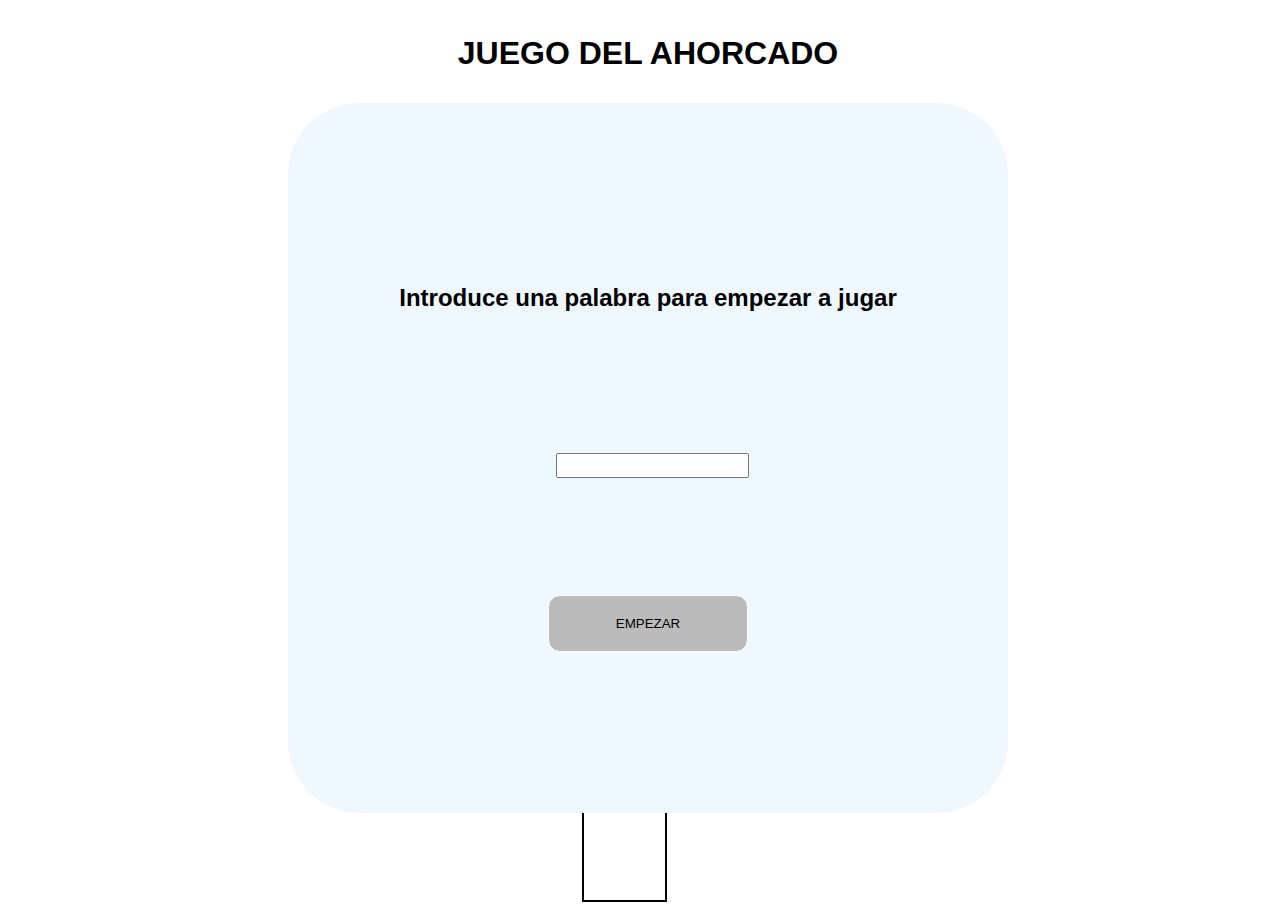
<file: ahorcadodos.html>
<!DOCTYPE html>
<html lang="en">
<head>
    <meta charset="UTF-8">
    <meta name="viewport" content="width=device-width, initial-scale=1.0">
    <title>Document</title>
<link rel="stylesheet" href="assets/css/ahorcadoDos.css">
</head>



<body>
    <head>
        <h1>JUEGO DEL AHORCADO</h1>
        <div class="intentos">
            <p>Intentos restantes:</p>
            <p id="intentos">0</p>
        </div>
    </head>
    <div class="intro">
        <h2> Introduce una palabra para empezar a jugar </h2> 
       <form action="">
          <input type="text">
       </form> 
       <button>EMPEZAR</button>
    </div>
    <section>
        <div class="celda1"></div>
        <div class="celda2"></div>
        <div class="celda3"></div>
        <div class="celda4"></div>
        <div class="celda5"><span></span></div>
        <div class="celda6"></div>
        <div class="celda7"></div>

    </section>

    <form action="" id="campos">
    
    </form>
    
    <div>
      <p>Letras incorrectas:</p> <br><br>
       <div class="errores"></div>
    </div>
 <script src="./assets/js/ahorcadodos.js"></script>
   
</body>
</html>
</file>
<file: assets/css/ahorcadoDos.css>
* {
  font-family: Verdana, Geneva, Tahoma, sans-serif;
}

body {
    width: 100vw;
  height: 100vh;

  display: flex;
  flex-direction: column;
  justify-content: space-around;
  align-items: center;
}
/*-----modal principio-----*/

.intro {
    position: absolute;
    width: 50%;
    height:70vh;
    text-align: center;
    padding: 40px;
    background-color: aliceblue;
    display: flex;
    flex-direction: column;
    justify-content: space-evenly;
    align-items: center;
    border-radius:10% ;
    -webkit-border-radius:10% ;
    -moz-border-radius:10% ;
    -ms-border-radius:10% ;
    -o-border-radius:10% ;
}

.intro input{
    height:90%;
    width: 100%;
}

.intro button{
    appearance: none;
    -webkit-appearance: none;
    border: 1px solid white;
    width: 200px;
    background-color: rgb(187, 187, 187);
    padding: 20px;
    border-radius: 12px;
    -webkit-border-radius: 12px;
    -moz-border-radius: 12px;
    -ms-border-radius: 12px;
    -o-border-radius: 12px;
    cursor: pointer;
}

/*---------------------- dibujo ahorcado-----------------*/
section {
  width: 20%;
  height: 40%;
  border: 2px solid black;
  display: grid;
  grid-template-columns: repeat(3, 1fr);
  grid-template-rows: 0.4fr 0.5fr 0.4fr 1.3fr;
}

.intentos{
  display: flex;
  justify-content: center;
  align-items: center;
  text-align: center;
}


.celda1 {
  grid-column-start: 1;
  grid-column-end: 4;
}

.celda4 {
  grid-row-start: 2;
  grid-row-end: 3;
}

.celda7 {
  border-left: 5px solid brown;
}

.celda2 {
  border-left: 5px solid brown;
  border-top: 5px solid brown;
}

.celda3 {
  border-left: 2px solid black;
}

.celda5 {
  grid-column-start: 2;
  grid-column-end: 4;
  display: flex;
  justify-content: center;
  align-items: start;
  border-left: 5px solid brown;
}

.celda5 span {
  display: flex;
  border-radius: 50%;
  height: 98%;
  width: 25%;
  border: 1px solid black;
  -webkit-border-radius: 50%;
  -moz-border-radius: 50%;
  -ms-border-radius: 50%;
  -o-border-radius: 50%;
}

.celda7 {
  grid-column-start: 2;
  grid-column-end: 4;
  background-image: url(../images/cuerpo.png);
  background-repeat: no-repeat;
  background-size: contain;
  background-position-x: 45%;
}
/*----------- inputs juego------------*/

#campos{
height: 140px;
width: 94%;
display: flex;
justify-content: space-around;
overflow-x: scroll;
  

}

 #campos input{
    margin:5px;
    height:60px;
    border:1px solid rgb(187, 187, 187);
    border-radius: 10px;
    background-color: rgb(249, 243, 196);
    -webkit-border-radius: 10px;
    -moz-border-radius: 10px;
    -ms-border-radius: 10px;
    -o-border-radius: 10px;
}

/*-------- lista fallos------------------------*/

.errores{
    padding:14px;
    width: 40%;
    border:2px solid black;
    height: 90px;
}
</file>
